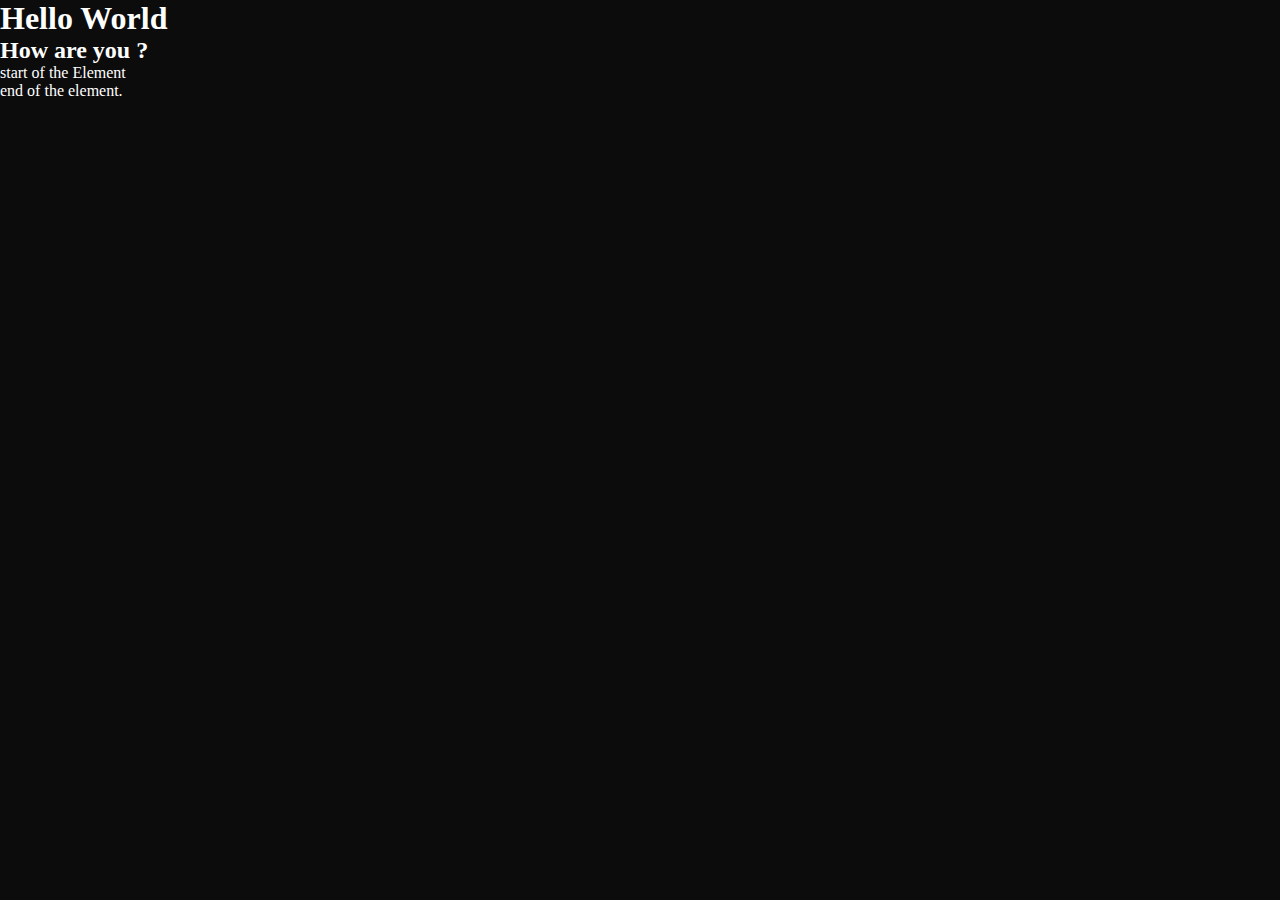
<file: DOM-Level-1_2/index.html>
<!DOCTYPE html>
<html lang="de">
  <head>
    <meta charset="UTF-8" />
    <meta http-equiv="X-UA-Compatible" content="IE=edge" />
    <meta name="viewport" content="width=device-width,initial-scale=1.0" />
    <link rel="stylesheet" href="./assets/css/style.css" />
    <title>DOM-Level-1_2</title>
  </head>
  <body>
    <div id="info"></div>
    <div id="container"></div>
    <script src="./assets/js/main.js"></script>
  </body>
</html>
</file>
<file: DOM-Level-1_2/assets/css/style.css>
* {
  margin: 0;
  padding: 0;
  box-sizing: border-box;
}

:root {
  --color_black: #0c0c0c;
  --color_white: #ffffff;
}

img {
  max-width: 100%;
}

a {
  text-decoration: none;
  color: var(--color_black);
}

body {
  background-color: var(--color_black);
  color: var(--color_white);
}
</file>
